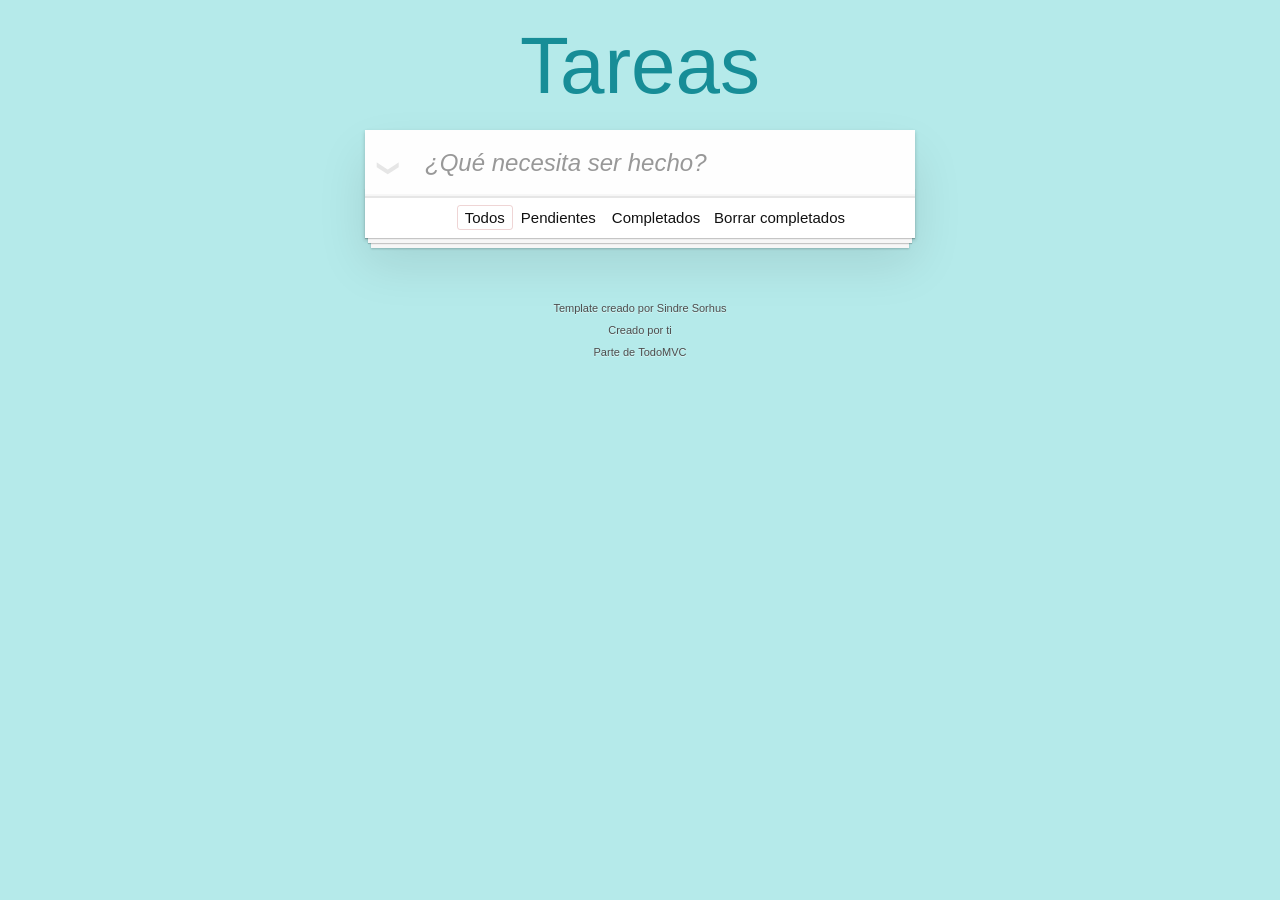
<file: docs/index.html>
<!doctype html><html lang="en"><head><meta charset="utf-8"><meta name="viewport" content="width=device-width,initial-scale=1"><title>Template • TodoMVC</title><script defer="defer" src="main.21e0f046b199fb02b475.js"></script><link href="main.213eb1567ab882395327.css" rel="stylesheet"></head><body><section class="todoapp"><header class="header"><h1>Tareas</h1><input class="new-todo" placeholder="¿Qué necesita ser hecho?" autofocus></header><section class="main"><input id="toggle-all" class="toggle-all" type="checkbox"> <label for="toggle-all">Mark all as complete</label><ul class="todo-list"></ul></section><footer class="footer"><ul class="filters"><li><a class="selected filtro" href="#/">Todos</a></li><li><a class="filtro" href="#/active">Pendientes</a></li><li><a class="filtro" href="#/completed">Completados</a></li></ul><button class="clear-completed">Borrar completados</button></footer></section><footer class="info"><p>Template creado por <a href="http://sindresorhus.com">Sindre Sorhus</a></p><p>Creado por <a href="http://todomvc.com">ti</a></p><p>Parte de <a href="http://todomvc.com">TodoMVC</a></p></footer></body></html>
</file>
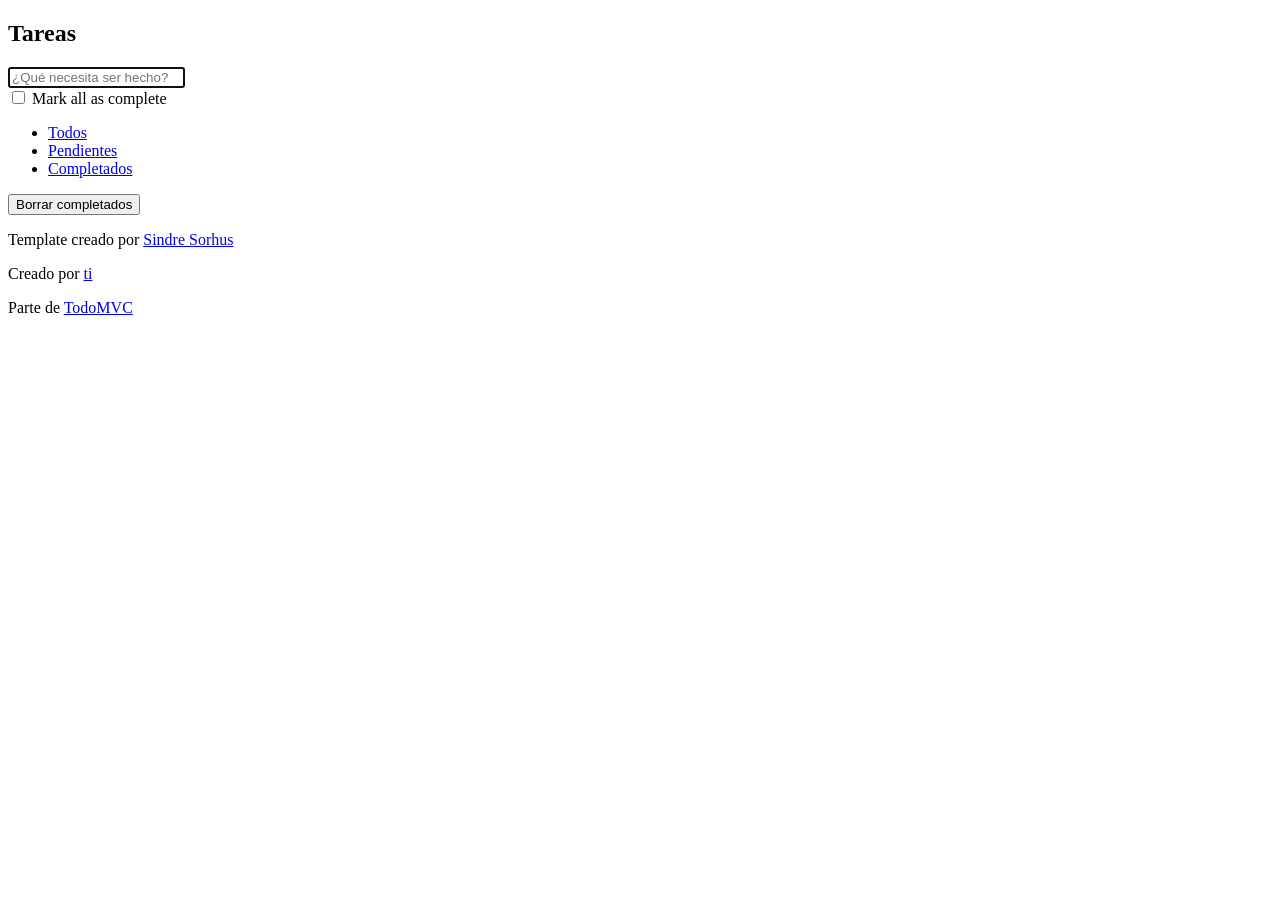
<file: src/index.html>
<!doctype html>
<html lang="en">
	<head>
		<meta charset="utf-8">
		<meta name="viewport" content="width=device-width, initial-scale=1">
		<title>Template • TodoMVC</title>
	</head>
	<body>
		<section class="todoapp">
			<header class="header">
				<h1>Tareas</h1>
				<input class="new-todo" placeholder="¿Qué necesita ser hecho?" autofocus>
			</header>
			<!-- This section should be hidden by default and shown when there are todos -->
			<section class="main">
				<input id="toggle-all" class="toggle-all" type="checkbox">
				<label for="toggle-all">Mark all as complete</label>
				<ul class="todo-list">
					<!-- These are here just to show the structure of the list items -->
					<!-- List items should get the class `editing` when editing and `completed` when marked as completed -->
					<!-- <li class="completed" data-id="abc">
						<div class="view">
							<input class="toggle" type="checkbox" checked>
							<label>Probar JavaScript</label>
							<button class="destroy"></button>
						</div>
						<input class="edit" value="Create a TodoMVC template">
					</li> -->
					<!-- <li>
						<div class="view">
							<input class="toggle" type="checkbox">
							<label>Comprar un unicornio</label>
							<button class="destroy"></button>
						</div>
						<input class="edit" value="Rule the web">
					</li> -->
				</ul>
			</section>
			<!-- This footer should hidden by default and shown when there are todos -->
			<footer class="footer">
				<!-- Remove this if you don't implement routing -->
				<ul class="filters">
					<li>
						<a class="selected filtro" href="#/">Todos</a>
					</li>
					<li>
						<a class="filtro" href="#/active">Pendientes</a>
					</li>
					<li>
						<a class="filtro" href="#/completed">Completados</a>
					</li>
				</ul>
				<!-- Hidden if no completed items are left ↓ -->
				<button class="clear-completed">Borrar completados</button>
			</footer>
		</section>
		<footer class="info">

			<p>Template creado por <a href="http://sindresorhus.com">Sindre Sorhus</a></p>
			<!-- Change this out with your name and url ↓ -->
			<p>Creado por <a href="http://todomvc.com">ti</a></p>
			<p>Parte de <a href="http://todomvc.com">TodoMVC</a></p>
		</footer>
        
        
	</body>
</html>
</file>
<file: docs/main.213eb1567ab882395327.css>
body,button,html{margin:0;padding:0}button{-webkit-font-smoothing:antialiased;-webkit-appearance:none;appearance:none;background:none;border:0;color:inherit;font-family:inherit;font-size:100%;font-weight:inherit;vertical-align:baseline}body,button{-moz-osx-font-smoothing:grayscale}body{-webkit-font-smoothing:antialiased;background:#b5eaea;color:#111;font:14px Helvetica Neue,Helvetica,Arial,sans-serif;font-weight:300;line-height:1.4em;margin:0 auto;max-width:550px;min-width:230px}#completed{left:-30px;position:relative}:focus{outline:0}.hidden{display:none}.todoapp{background:#fff;box-shadow:0 2px 4px 0 rgba(0,0,0,.2),0 25px 50px 0 rgba(0,0,0,.1);margin:130px 0 40px;position:relative}.todoapp input::-webkit-input-placeholder{color:rgba(0,0,0,.4);font-style:italic;font-weight:300}.todoapp input::-moz-placeholder{color:rgba(0,0,0,.4);font-style:italic;font-weight:300}.todoapp input::input-placeholder{color:rgba(0,0,0,.4);font-style:italic;font-weight:300}.todoapp h1{-webkit-text-rendering:optimizeLegibility;-moz-text-rendering:optimizeLegibility;text-rendering:optimizeLegibility;color:#178d97;font-size:80px;font-weight:200;position:absolute;text-align:center;top:-140px;width:100%}.edit,.new-todo{-webkit-font-smoothing:antialiased;-moz-osx-font-smoothing:grayscale;border:1px solid #999;box-shadow:inset 0 -1px 5px 0 rgba(0,0,0,.2);box-sizing:border-box;color:inherit;font-family:inherit;font-size:24px;font-weight:inherit;line-height:1.4em;margin:0;padding:6px;position:relative;width:100%}.new-todo{background:rgba(0,0,0,.003);border:none;box-shadow:inset 0 -2px 1px rgba(0,0,0,.03);padding:16px 16px 16px 60px}.main{border-top:1px solid #e6e6e6;position:relative;z-index:2}.toggle-all{border:none;bottom:100%;height:1px;opacity:0;position:absolute;right:100%;width:1px}.toggle-all+label{font-size:0;height:34px;left:-13px;position:absolute;top:-52px;-webkit-transform:rotate(90deg);transform:rotate(90deg);width:60px}.toggle-all+label:before{color:#e6e6e6;content:"❯";font-size:22px;padding:10px 27px}.toggle-all:checked+label:before{color:#737373}.todo-list{list-style:none;margin:0;padding:0}.todo-list li{border-bottom:1px solid #ededed;font-size:24px;position:relative}.todo-list li:last-child{border-bottom:none}.todo-list li.editing{border-bottom:none;padding:0}.todo-list li.editing .edit{display:block;margin:0 0 0 43px;padding:12px 16px;width:calc(100% - 43px)}.todo-list li.editing .view{display:none}.todo-list li .toggle{-webkit-appearance:none;appearance:none;border:none;bottom:0;height:auto;margin:auto 0;opacity:0;position:absolute;text-align:center;top:0;width:40px}.todo-list li .toggle+label{background-image:url("data:image/svg+xml;utf8,%3Csvg%20xmlns%3D%22http%3A//www.w3.org/2000/svg%22%20width%3D%2240%22%20height%3D%2240%22%20viewBox%3D%22-10%20-18%20100%20135%22%3E%3Ccircle%20cx%3D%2250%22%20cy%3D%2250%22%20r%3D%2250%22%20fill%3D%22none%22%20stroke%3D%22%23ededed%22%20stroke-width%3D%223%22/%3E%3C/svg%3E");background-position:0;background-repeat:no-repeat}.todo-list li .toggle:checked+label{background-image:url("data:image/svg+xml;utf8,%3Csvg%20xmlns%3D%22http%3A//www.w3.org/2000/svg%22%20width%3D%2240%22%20height%3D%2240%22%20viewBox%3D%22-10%20-18%20100%20135%22%3E%3Ccircle%20cx%3D%2250%22%20cy%3D%2250%22%20r%3D%2250%22%20fill%3D%22none%22%20stroke%3D%22%23bddad5%22%20stroke-width%3D%223%22/%3E%3Cpath%20fill%3D%22%235dc2af%22%20d%3D%22M72%2025L42%2071%2027%2056l-4%204%2020%2020%2034-52z%22/%3E%3C/svg%3E")}.todo-list li label{color:#4d4d4d;display:block;font-weight:400;line-height:1.2;padding:15px 15px 15px 60px;transition:color .4s;word-break:break-all}.todo-list li.completed label{color:#cdcdcd;text-decoration:line-through}.todo-list li .destroy{bottom:0;color:#cc9a9a;display:none;font-size:30px;height:40px;margin:auto 0 11px;position:absolute;right:10px;top:0;transition:color .2s ease-out;width:40px}.todo-list li .destroy:hover{color:#af5b5e}.todo-list li .destroy:after{content:"×"}.todo-list li:hover .destroy{display:block}.todo-list li .edit{display:none}.todo-list li.editing:last-child{margin-bottom:-1px}.footer{border-top:1px solid #e6e6e6;font-size:15px;height:20px;padding:10px 15px;text-align:center}.footer:before{bottom:0;box-shadow:0 1px 1px rgba(0,0,0,.2),0 8px 0 -3px #f6f6f6,0 9px 1px -3px rgba(0,0,0,.2),0 16px 0 -6px #f6f6f6,0 17px 2px -6px rgba(0,0,0,.2);content:"";height:50px;left:0;overflow:hidden;position:absolute;right:0}.todo-count{float:left;text-align:left}.todo-count strong{font-weight:300}.filters{left:-115px;list-style:none;margin:0;padding:0;position:absolute;right:0}.filters li{display:inline}.filters li a{border:1px solid transparent;border-radius:3px;color:inherit;margin:0;padding:3px 7px;text-decoration:none}.filters li a:hover{border-color:rgba(175,47,47,.1)}.filters li a.selected{border-color:rgba(175,47,47,.2)}.clear-completed,html .clear-completed:active{cursor:pointer;float:right;left:-55px;line-height:20px;position:relative;text-decoration:none}.clear-completed:hover{text-decoration:underline}.info{color:#4d4d4d;font-size:11px;margin:65px auto 0;text-align:center;text-shadow:0 1px 0 hsla(0,0%,100%,.5)}.info p{line-height:1}.info a{color:inherit;font-weight:400;text-decoration:none}.info a:hover{text-decoration:underline}@media screen and (-webkit-min-device-pixel-ratio:0){.todo-list li .toggle,.toggle-all{background:none}.todo-list li .toggle{height:40px}}@media (max-width:430px){.footer{height:50px}.filters{bottom:10px}}hr{border:0;border-bottom:1px dashed #f7f7f7;border-top:1px dashed #c5c5c5;margin:20px 0}.learn a{color:#b83f45;font-weight:400;text-decoration:none}.learn a:hover{color:#787e7e;text-decoration:underline}.learn h3,.learn h4,.learn h5{color:#000;font-weight:500;line-height:1.2;margin:10px 0}.learn h3{font-size:24px}.learn h4{font-size:18px}.learn h5{font-size:14px;margin-bottom:0}.learn ul{margin:0 0 30px 25px;padding:0}.learn li{line-height:20px}.learn p{font-size:15px;font-weight:300;line-height:1.3;margin-bottom:0;margin-top:0}#issue-count{display:none}.quote{border:none;margin:20px 0 60px}.quote p{font-style:italic}.quote p:before{content:"“";left:3px;top:-20px}.quote p:after,.quote p:before{font-size:50px;opacity:.15;position:absolute}.quote p:after{bottom:-42px;content:"”";right:3px}.quote footer{bottom:-40px;position:absolute;right:0}.quote footer img{border-radius:3px}.quote footer a{margin-left:5px;vertical-align:middle}.speech-bubble{background:rgba(0,0,0,.04);border-radius:5px;padding:10px;position:relative}.speech-bubble:after{border:13px solid transparent;border-top-color:rgba(0,0,0,.04);content:"";position:absolute;right:30px;top:100%}.learn-bar>.learn{background-color:hsla(0,0%,100%,.6);border-radius:5px;left:-300px;padding:10px;position:absolute;top:8px;transition-duration:.5s;transition-property:left;width:272px}@media (min-width:899px){.learn-bar{padding-left:300px;width:auto}.learn-bar>.learn{left:8px}}
</file>
